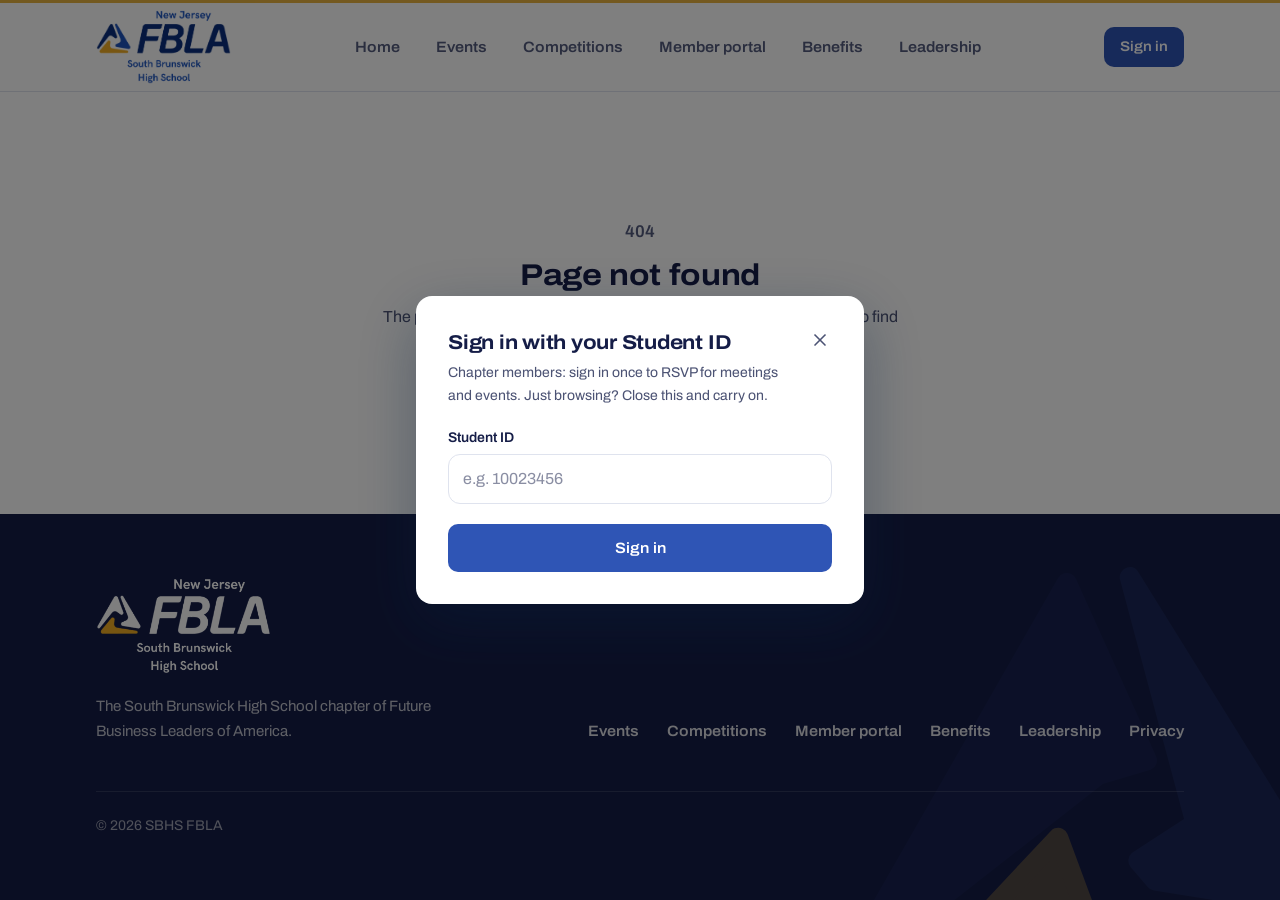
<file: index.html>
<!doctype html>
<html lang="en">
  <head>
    <meta charset="UTF-8" />
    <link rel="preload" href="/fonts/archivo-latin.woff2" as="font" type="font/woff2" crossorigin />
    <link rel="icon" type="image/x-icon" href="/favicon.ico" />
    <link rel="icon" type="image/png" sizes="32x32" href="/favicon-32.png" />
    <link rel="icon" type="image/png" sizes="16x16" href="/favicon-16.png" />
    <link rel="apple-touch-icon" sizes="180x180" href="/favicon-180.png" />
    <meta name="viewport" content="width=device-width, initial-scale=1.0" />
    <meta name="description" content="South Brunswick High School FBLA — Future Business Leaders of America. Meetings, schedule, attendance, and chapter benefits." />
    <meta name="theme-color" content="#0A2342" />
    <meta property="og:type" content="website" />
    <meta property="og:site_name" content="SBHS FBLA" />
    <meta property="og:title" content="SBHS FBLA — South Brunswick High School" />
    <meta property="og:description" content="Meetings, schedule, RSVPs, attendance, and chapter benefits for South Brunswick High School FBLA." />
    <meta name="twitter:card" content="summary" />
    <title>SBHS FBLA — South Brunswick High School</title>
    <script type="module" crossorigin src="/assets/index-B_Yedyr1.js"></script>
    <link rel="stylesheet" crossorigin href="/assets/index-CT4HGO13.css">
  </head>
  <body>
    <div id="root"></div>
  </body>
</html>
</file>
<file: assets/index-CT4HGO13.css>
/*! tailwindcss v4.3.3 | MIT License | https://tailwindcss.com */
@layer properties{@supports (((-webkit-hyphens:none)) and (not (margin-trim:inline))) or ((-moz-orient:inline) and (not (color:rgb(from red r g b)))){*,:before,:after,::backdrop{--tw-translate-x:0;--tw-translate-y:0;--tw-translate-z:0;--tw-rotate-x:initial;--tw-rotate-y:initial;--tw-rotate-z:initial;--tw-skew-x:initial;--tw-skew-y:initial;--tw-space-y-reverse:0;--tw-divide-y-reverse:0;--tw-border-style:solid;--tw-leading:initial;--tw-font-weight:initial;--tw-tracking:initial;--tw-ordinal:initial;--tw-slashed-zero:initial;--tw-numeric-figure:initial;--tw-numeric-spacing:initial;--tw-numeric-fraction:initial;--tw-shadow:0 0 #0000;--tw-shadow-color:initial;--tw-shadow-alpha:100%;--tw-inset-shadow:0 0 #0000;--tw-inset-shadow-color:initial;--tw-inset-shadow-alpha:100%;--tw-ring-color:initial;--tw-ring-shadow:0 0 #0000;--tw-inset-ring-color:initial;--tw-inset-ring-shadow:0 0 #0000;--tw-ring-inset:initial;--tw-ring-offset-width:0px;--tw-ring-offset-color:#fff;--tw-ring-offset-shadow:0 0 #0000;--tw-outline-style:solid;--tw-backdrop-blur:initial;--tw-backdrop-brightness:initial;--tw-backdrop-contrast:initial;--tw-backdrop-grayscale:initial;--tw-backdrop-hue-rotate:initial;--tw-backdrop-invert:initial;--tw-backdrop-opacity:initial;--tw-backdrop-saturate:initial;--tw-backdrop-sepia:initial;--tw-duration:initial;--tw-ease:initial;--tw-scale-x:1;--tw-scale-y:1;--tw-scale-z:1}}}@layer theme{:root,:host{--font-sans:-apple-system, BlinkMacSystemFont, "Segoe UI", Roboto, "Helvetica Neue", "Noto Sans", Arial, sans-serif, "Apple Color Emoji", "Segoe UI Emoji", "Segoe UI Symbol", "Noto Color Emoji";--font-mono:ui-monospace, SFMono-Regular, Menlo, Monaco, Consolas, "Liberation Mono", "Courier New", monospace;--color-blue-50:#f0f3fb;--color-blue-600:#2f55b5;--color-slate-50:#f6f7fb;--color-slate-100:#eef0f6;--color-slate-200:#dfe3ee;--color-slate-500:#5f6687;--color-slate-600:#4c5374;--color-black:#000;--color-white:#fff;--spacing:.25rem;--container-xs:20rem;--container-sm:24rem;--container-md:28rem;--container-lg:32rem;--container-xl:36rem;--container-2xl:42rem;--container-3xl:48rem;--container-6xl:72rem;--text-xs:.75rem;--text-xs--line-height:calc(1 / .75);--text-sm:.875rem;--text-sm--line-height:calc(1.25 / .875);--text-base:1rem;--text-base--line-height:calc(1.5 / 1);--text-lg:1.125rem;--text-lg--line-height:calc(1.75 / 1.125);--text-xl:1.25rem;--text-xl--line-height:calc(1.75 / 1.25);--text-2xl:1.5rem;--text-2xl--line-height:calc(2 / 1.5);--text-3xl:1.875rem;--text-3xl--line-height:calc(2.25 / 1.875);--font-weight-normal:400;--font-weight-medium:500;--font-weight-semibold:600;--font-weight-bold:700;--leading-tight:1.25;--leading-snug:1.375;--leading-relaxed:1.625;--radius-lg:.5rem;--radius-xl:.75rem;--radius-2xl:1rem;--radius-3xl:1.5rem;--ease-out:cubic-bezier(0, 0, .2, 1);--ease-in-out:cubic-bezier(.4, 0, .2, 1);--animate-spin:spin 1s linear infinite;--blur-md:12px;--default-transition-duration:.15s;--default-transition-timing-function:cubic-bezier(.4, 0, .2, 1);--default-font-family:var(--font-sans);--default-mono-font-family:var(--font-mono);--font-display:"Archivo", ui-sans-serif, system-ui, -apple-system, "Segoe UI", sans-serif;--font-body:"Archivo", ui-sans-serif, system-ui, -apple-system, "Segoe UI", sans-serif;--color-ink:#151d47;--color-brand:#283470;--color-action:#2f55b5;--color-gold:#e8b340;--color-mist:#f4f5fa;--color-line:#dfe3ee;--color-muted:#555c7e;--color-good:#17703d;--color-bad:#b42318;--color-navy-950:#0e1436;--color-navy-900:#151d47;--color-navy-800:#1e285c;--color-navy-700:#283470;--color-gold-600:#c7911f;--color-gold-700:#7f530a;--color-gold-500:#e8b340;--color-gold-300:#f2cf7e;--color-gold-100:#fbefd6;--shadow-card:0 1px 0 #151d470a, 0 10px 30px -18px #151d4747;--shadow-card-hover:0 1px 0 #151d470d, 0 18px 40px -20px #151d4761}}@layer base{*,:after,:before,::backdrop{box-sizing:border-box;border:0 solid;margin:0;padding:0}::file-selector-button{box-sizing:border-box;border:0 solid;margin:0;padding:0}html,:host{-webkit-text-size-adjust:100%;tab-size:4;line-height:1.5;font-family:var(--default-font-family,-apple-system, BlinkMacSystemFont, "Segoe UI", Roboto, "Helvetica Neue", "Noto Sans", Arial, sans-serif, "Apple Color Emoji", "Segoe UI Emoji", "Segoe UI Symbol", "Noto Color Emoji");font-feature-settings:var(--default-font-feature-settings,normal);font-variation-settings:var(--default-font-variation-settings,normal);-webkit-tap-highlight-color:transparent}hr{height:0;color:inherit;border-top-width:1px}abbr:where([title]){-webkit-text-decoration:underline dotted;text-decoration:underline dotted}h1,h2,h3,h4,h5,h6{font-size:inherit;font-weight:inherit}a{color:inherit;-webkit-text-decoration:inherit;-webkit-text-decoration:inherit;-webkit-text-decoration:inherit;-webkit-text-decoration:inherit;text-decoration:inherit}b,strong{font-weight:bolder}code,kbd,samp,pre{font-family:var(--default-mono-font-family,ui-monospace, SFMono-Regular, Menlo, Monaco, Consolas, "Liberation Mono", "Courier New", monospace);font-feature-settings:var(--default-mono-font-feature-settings,normal);font-variation-settings:var(--default-mono-font-variation-settings,normal);font-size:1em}small{font-size:80%}sub,sup{vertical-align:baseline;font-size:75%;line-height:0;position:relative}sub{bottom:-.25em}sup{top:-.5em}table{text-indent:0;border-color:inherit;border-collapse:collapse}:-moz-focusring:where(:not(iframe)){outline:auto}progress{vertical-align:baseline}summary{display:list-item}ol,ul,menu{list-style:none}img,svg,video,canvas,audio,iframe,embed,object{vertical-align:middle;display:block}img,video{max-width:100%;height:auto}button,input,select,optgroup,textarea{font:inherit;font-feature-settings:inherit;font-variation-settings:inherit;letter-spacing:inherit;color:inherit;opacity:1;background-color:#0000;border-radius:0}::file-selector-button{font:inherit;font-feature-settings:inherit;font-variation-settings:inherit;letter-spacing:inherit;color:inherit;opacity:1;background-color:#0000;border-radius:0}:where(select:is([multiple],[size])) optgroup{font-weight:bolder}:where(select:is([multiple],[size])) optgroup option{padding-inline-start:20px}::file-selector-button{margin-inline-end:4px}::placeholder{opacity:1}@supports (not ((-webkit-appearance:-apple-pay-button))) or (contain-intrinsic-size:1px){::placeholder{color:currentColor}@supports (color:color-mix(in lab, red, red)){::placeholder{color:color-mix(in oklab, currentcolor 50%, transparent)}}}textarea{resize:vertical}::-webkit-search-decoration{-webkit-appearance:none}::-webkit-date-and-time-value{min-height:1lh;text-align:inherit}::-webkit-datetime-edit{display:inline-flex}::-webkit-datetime-edit-fields-wrapper{padding:0}::-webkit-datetime-edit{padding-block:0}::-webkit-datetime-edit-year-field{padding-block:0}::-webkit-datetime-edit-month-field{padding-block:0}::-webkit-datetime-edit-day-field{padding-block:0}::-webkit-datetime-edit-hour-field{padding-block:0}::-webkit-datetime-edit-minute-field{padding-block:0}::-webkit-datetime-edit-second-field{padding-block:0}::-webkit-datetime-edit-millisecond-field{padding-block:0}::-webkit-datetime-edit-meridiem-field{padding-block:0}::-webkit-calendar-picker-indicator{line-height:1}:-moz-ui-invalid{box-shadow:none}button,input:where([type=button],[type=reset],[type=submit]){appearance:button}::file-selector-button{appearance:button}::-webkit-inner-spin-button{height:auto}::-webkit-outer-spin-button{height:auto}[hidden]:where(:not([hidden=until-found])){display:none!important}html{scroll-behavior:smooth;-webkit-text-size-adjust:100%}body{font-family:var(--font-body);color:var(--color-ink);text-rendering:optimizelegibility;-webkit-font-smoothing:antialiased;background-color:#fff;font-weight:420;font-stretch:100%}h1,h2,h3,h4,.font-display{font-family:var(--font-display);letter-spacing:-.012em;text-wrap:balance;font-stretch:112%}h1{font-weight:780}h2{font-weight:740}h3,h4{font-weight:660}p{text-wrap:pretty}::selection{background-color:var(--color-gold-300);color:var(--color-ink)}:focus-visible{outline:2px solid var(--color-action);outline-offset:3px;border-radius:6px}@media (prefers-reduced-motion:reduce){html{scroll-behavior:auto}*,:before,:after{transition-duration:.01ms!important;animation-duration:.01ms!important;animation-iteration-count:1!important}}}@layer components{.cut-corner{clip-path:polygon(0 0, calc(100% - var(--cut,28px)) 0, 100% var(--cut,28px), 100% 100%, 0 100%)}.cut-edge{clip-path:polygon(0 0, 100% 0, 100% calc(100% - var(--cut,64px)), 0 100%)}.display{letter-spacing:-.025em;font-weight:820;font-stretch:122%;line-height:.96}.tabular-nums{font-variant-numeric:tabular-nums}}@layer utilities{.pointer-events-none{pointer-events:none}.visible{visibility:visible}.sr-only{clip-path:inset(50%);white-space:nowrap;border-width:0;width:1px;height:1px;margin:-1px;padding:0;position:absolute;overflow:hidden}.absolute{position:absolute}.fixed{position:fixed}.relative{position:relative}.static{position:static}.sticky{position:sticky}.inset-0{inset:0}.inset-x-3{inset-inline:calc(var(--spacing) * 3)}.-top-12{top:calc(var(--spacing) * -12)}.top-0{top:0}.top-1{top:var(--spacing)}.top-1\/2{top:50%}.top-2{top:calc(var(--spacing) * 2)}.-right-16{right:calc(var(--spacing) * -16)}.-right-24{right:calc(var(--spacing) * -24)}.-right-28{right:calc(var(--spacing) * -28)}.right-0{right:0}.right-\[28\%\]{right:28%}.-bottom-20{bottom:calc(var(--spacing) * -20)}.-bottom-24{bottom:calc(var(--spacing) * -24)}.-bottom-28{bottom:calc(var(--spacing) * -28)}.bottom-0{bottom:0}.bottom-2{bottom:calc(var(--spacing) * 2)}.left-0{left:0}.left-1\/2{left:50%}.left-3{left:calc(var(--spacing) * 3)}.left-3\.5{left:calc(var(--spacing) * 3.5)}.left-\[7px\]{left:7px}.z-50{z-index:50}.z-\[60\]{z-index:60}.order-3{order:3}.-mx-5{margin-inline:calc(var(--spacing) * -5)}.mx-\[0\.35em\]{margin-inline:.35em}.mx-auto{margin-inline:auto}.-mt-2{margin-top:calc(var(--spacing) * -2)}.-mt-10{margin-top:calc(var(--spacing) * -10)}.mt-0\.5{margin-top:calc(var(--spacing) * .5)}.mt-1{margin-top:var(--spacing)}.mt-1\.5{margin-top:calc(var(--spacing) * 1.5)}.mt-2{margin-top:calc(var(--spacing) * 2)}.mt-3{margin-top:calc(var(--spacing) * 3)}.mt-4{margin-top:calc(var(--spacing) * 4)}.mt-5{margin-top:calc(var(--spacing) * 5)}.mt-6{margin-top:calc(var(--spacing) * 6)}.mt-7{margin-top:calc(var(--spacing) * 7)}.mt-8{margin-top:calc(var(--spacing) * 8)}.mt-9{margin-top:calc(var(--spacing) * 9)}.mt-10{margin-top:calc(var(--spacing) * 10)}.mt-12{margin-top:calc(var(--spacing) * 12)}.mt-16{margin-top:calc(var(--spacing) * 16)}.mt-auto{margin-top:auto}.-mr-2{margin-right:calc(var(--spacing) * -2)}.-mb-px{margin-bottom:-1px}.mb-3{margin-bottom:calc(var(--spacing) * 3)}.mb-4{margin-bottom:calc(var(--spacing) * 4)}.mb-6{margin-bottom:calc(var(--spacing) * 6)}.mb-8{margin-bottom:calc(var(--spacing) * 8)}.mb-10{margin-bottom:calc(var(--spacing) * 10)}.mb-12{margin-bottom:calc(var(--spacing) * 12)}.ml-auto{margin-left:auto}.\!hidden{display:none!important}.block{display:block}.flex{display:flex}.grid{display:grid}.hidden{display:none}.inline-block{display:inline-block}.inline-flex{display:inline-flex}.h-1\.5{height:calc(var(--spacing) * 1.5)}.h-2{height:calc(var(--spacing) * 2)}.h-2\.5{height:calc(var(--spacing) * 2.5)}.h-3{height:calc(var(--spacing) * 3)}.h-3\.5{height:calc(var(--spacing) * 3.5)}.h-4{height:calc(var(--spacing) * 4)}.h-5{height:calc(var(--spacing) * 5)}.h-6{height:calc(var(--spacing) * 6)}.h-7{height:calc(var(--spacing) * 7)}.h-8{height:calc(var(--spacing) * 8)}.h-9{height:calc(var(--spacing) * 9)}.h-10{height:calc(var(--spacing) * 10)}.h-11{height:calc(var(--spacing) * 11)}.h-12{height:calc(var(--spacing) * 12)}.h-24{height:calc(var(--spacing) * 24)}.h-36{height:calc(var(--spacing) * 36)}.h-40{height:calc(var(--spacing) * 40)}.h-48{height:calc(var(--spacing) * 48)}.h-\[0\.32em\]{height:.32em}.h-\[3px\]{height:3px}.h-\[15px\]{height:15px}.h-\[58px\]{height:58px}.h-\[72px\]{height:72px}.h-auto{height:auto}.h-full{height:100%}.h-px{height:1px}.max-h-0{max-height:0}.max-h-\[30rem\]{max-height:30rem}.min-h-\[3\.5rem\]{min-height:3.5rem}.min-h-\[36px\]{min-height:36px}.min-h-\[40px\]{min-height:40px}.min-h-\[44px\]{min-height:44px}.min-h-\[56px\]{min-height:56px}.min-h-screen{min-height:100vh}.w-1\.5{width:calc(var(--spacing) * 1.5)}.w-2{width:calc(var(--spacing) * 2)}.w-2\.5{width:calc(var(--spacing) * 2.5)}.w-3{width:calc(var(--spacing) * 3)}.w-3\.5{width:calc(var(--spacing) * 3.5)}.w-4{width:calc(var(--spacing) * 4)}.w-5{width:calc(var(--spacing) * 5)}.w-6{width:calc(var(--spacing) * 6)}.w-9{width:calc(var(--spacing) * 9)}.w-10{width:calc(var(--spacing) * 10)}.w-11{width:calc(var(--spacing) * 11)}.w-12{width:calc(var(--spacing) * 12)}.w-14{width:calc(var(--spacing) * 14)}.w-40{width:calc(var(--spacing) * 40)}.w-48{width:calc(var(--spacing) * 48)}.w-\[0\.32em\]{width:.32em}.w-\[8\.5rem\]{width:8.5rem}.w-\[15px\]{width:15px}.w-\[20rem\]{width:20rem}.w-\[22rem\]{width:22rem}.w-\[26rem\]{width:26rem}.w-\[30rem\]{width:30rem}.w-auto{width:auto}.w-full{width:100%}.w-px{width:1px}.max-w-2xl{max-width:var(--container-2xl)}.max-w-3xl{max-width:var(--container-3xl)}.max-w-6xl{max-width:var(--container-6xl)}.max-w-\[46ch\]{max-width:46ch}.max-w-\[62ch\]{max-width:62ch}.max-w-\[68ch\]{max-width:68ch}.max-w-\[320px\]{max-width:320px}.max-w-full{max-width:100%}.max-w-lg{max-width:var(--container-lg)}.max-w-md{max-width:var(--container-md)}.max-w-sm{max-width:var(--container-sm)}.max-w-xl{max-width:var(--container-xl)}.max-w-xs{max-width:var(--container-xs)}.min-w-0{min-width:0}.min-w-7{min-width:calc(var(--spacing) * 7)}.min-w-\[320px\]{min-width:320px}.flex-1{flex:1}.shrink-0{flex-shrink:0}.-translate-x-1\/2{--tw-translate-x:calc(calc(1 / 2 * 100%) * -1);translate:var(--tw-translate-x) var(--tw-translate-y)}.-translate-y-1\/2{--tw-translate-y:calc(calc(1 / 2 * 100%) * -1);translate:var(--tw-translate-x) var(--tw-translate-y)}.-translate-y-4{--tw-translate-y:calc(var(--spacing) * -4);translate:var(--tw-translate-x) var(--tw-translate-y)}.-translate-y-\[0\.12em\]{--tw-translate-y:calc(.12em * -1);translate:var(--tw-translate-x) var(--tw-translate-y)}.translate-y-\[-0\.35em\]{--tw-translate-y:-.35em;translate:var(--tw-translate-x) var(--tw-translate-y)}.-rotate-90{rotate:-90deg}.rotate-45{rotate:45deg}.transform{transform:var(--tw-rotate-x,) var(--tw-rotate-y,) var(--tw-rotate-z,) var(--tw-skew-x,) var(--tw-skew-y,)}.animate-spin{animation:var(--animate-spin)}.cursor-pointer{cursor:pointer}.resize{resize:both}.scroll-mt-28{scroll-margin-top:calc(var(--spacing) * 28)}.list-disc{list-style-type:disc}.grid-cols-2{grid-template-columns:repeat(2,minmax(0,1fr))}.grid-cols-3{grid-template-columns:repeat(3,minmax(0,1fr))}.grid-cols-7{grid-template-columns:repeat(7,minmax(0,1fr))}.grid-cols-\[2\.5rem_1fr\]{grid-template-columns:2.5rem 1fr}.grid-cols-\[2\.75rem_1fr\]{grid-template-columns:2.75rem 1fr}.grid-cols-\[3\.25rem_1fr\]{grid-template-columns:3.25rem 1fr}.grid-cols-\[4\.25rem_1fr\]{grid-template-columns:4.25rem 1fr}.grid-cols-\[5\.5rem_1fr_auto\]{grid-template-columns:5.5rem 1fr auto}.flex-col{flex-direction:column}.flex-wrap{flex-wrap:wrap}.items-baseline{align-items:baseline}.items-center{align-items:center}.items-end{align-items:flex-end}.items-start{align-items:flex-start}.items-stretch{align-items:stretch}.justify-between{justify-content:space-between}.justify-center{justify-content:center}.justify-end{justify-content:flex-end}.gap-0{gap:0}.gap-0\.5{gap:calc(var(--spacing) * .5)}.gap-1{gap:var(--spacing)}.gap-1\.5{gap:calc(var(--spacing) * 1.5)}.gap-2{gap:calc(var(--spacing) * 2)}.gap-2\.5{gap:calc(var(--spacing) * 2.5)}.gap-3{gap:calc(var(--spacing) * 3)}.gap-4{gap:calc(var(--spacing) * 4)}.gap-5{gap:calc(var(--spacing) * 5)}.gap-6{gap:calc(var(--spacing) * 6)}.gap-8{gap:calc(var(--spacing) * 8)}.gap-10{gap:calc(var(--spacing) * 10)}.gap-12{gap:calc(var(--spacing) * 12)}.gap-16{gap:calc(var(--spacing) * 16)}.gap-px{gap:1px}:where(.space-y-2>:not(:last-child)){--tw-space-y-reverse:0;margin-block-start:calc(calc(var(--spacing) * 2) * var(--tw-space-y-reverse));margin-block-end:calc(calc(var(--spacing) * 2) * calc(1 - var(--tw-space-y-reverse)))}:where(.space-y-3>:not(:last-child)){--tw-space-y-reverse:0;margin-block-start:calc(calc(var(--spacing) * 3) * var(--tw-space-y-reverse));margin-block-end:calc(calc(var(--spacing) * 3) * calc(1 - var(--tw-space-y-reverse)))}:where(.space-y-5>:not(:last-child)){--tw-space-y-reverse:0;margin-block-start:calc(calc(var(--spacing) * 5) * var(--tw-space-y-reverse));margin-block-end:calc(calc(var(--spacing) * 5) * calc(1 - var(--tw-space-y-reverse)))}.gap-x-3{column-gap:calc(var(--spacing) * 3)}.gap-x-4{column-gap:calc(var(--spacing) * 4)}.gap-x-5{column-gap:calc(var(--spacing) * 5)}.gap-x-6{column-gap:calc(var(--spacing) * 6)}.gap-x-7{column-gap:calc(var(--spacing) * 7)}.gap-x-8{column-gap:calc(var(--spacing) * 8)}.gap-x-10{column-gap:calc(var(--spacing) * 10)}.gap-x-14{column-gap:calc(var(--spacing) * 14)}.gap-y-1{row-gap:var(--spacing)}.gap-y-1\.5{row-gap:calc(var(--spacing) * 1.5)}.gap-y-2{row-gap:calc(var(--spacing) * 2)}.gap-y-3{row-gap:calc(var(--spacing) * 3)}.gap-y-4{row-gap:calc(var(--spacing) * 4)}.gap-y-5{row-gap:calc(var(--spacing) * 5)}.gap-y-6{row-gap:calc(var(--spacing) * 6)}.gap-y-7{row-gap:calc(var(--spacing) * 7)}:where(.divide-y>:not(:last-child)){--tw-divide-y-reverse:0;border-bottom-style:var(--tw-border-style);border-top-style:var(--tw-border-style);border-top-width:calc(1px * var(--tw-divide-y-reverse));border-bottom-width:calc(1px * calc(1 - var(--tw-divide-y-reverse)))}.self-center{align-self:center}.self-stretch{align-self:stretch}.justify-self-start{justify-self:flex-start}.truncate{text-overflow:ellipsis;white-space:nowrap;overflow:hidden}.overflow-hidden{overflow:hidden}.overflow-x-auto{overflow-x:auto}.rounded{border-radius:.25rem}.rounded-2xl{border-radius:var(--radius-2xl)}.rounded-3xl{border-radius:var(--radius-3xl)}.rounded-\[2px\]{border-radius:2px}.rounded-\[3px\]{border-radius:3px}.rounded-\[4px\]{border-radius:4px}.rounded-\[6px\]{border-radius:6px}.rounded-\[8px\]{border-radius:8px}.rounded-\[9px\]{border-radius:9px}.rounded-\[10px\]{border-radius:10px}.rounded-\[12px\]{border-radius:12px}.rounded-\[14px\]{border-radius:14px}.rounded-\[16px\]{border-radius:16px}.rounded-\[18px\]{border-radius:18px}.rounded-\[20px\]{border-radius:20px}.rounded-\[24px\]{border-radius:24px}.rounded-full{border-radius:2147483647px}.rounded-lg{border-radius:var(--radius-lg)}.rounded-xl{border-radius:var(--radius-xl)}.rounded-t-3xl{border-top-left-radius:var(--radius-3xl);border-top-right-radius:var(--radius-3xl)}.rounded-t-xl{border-top-left-radius:var(--radius-xl);border-top-right-radius:var(--radius-xl)}.border{border-style:var(--tw-border-style);border-width:1px}.border-x{border-inline-style:var(--tw-border-style);border-inline-width:1px}.border-t{border-top-style:var(--tw-border-style);border-top-width:1px}.border-t-2{border-top-style:var(--tw-border-style);border-top-width:2px}.border-t-\[3px\]{border-top-style:var(--tw-border-style);border-top-width:3px}.border-t-\[4px\]{border-top-style:var(--tw-border-style);border-top-width:4px}.border-b{border-bottom-style:var(--tw-border-style);border-bottom-width:1px}.border-l-\[3px\]{border-left-style:var(--tw-border-style);border-left-width:3px}.border-dashed{--tw-border-style:dashed;border-style:dashed}.border-\[var\(--color-line\)\]{border-color:var(--color-line)}.border-white\/35{border-color:#ffffff59}@supports (color:color-mix(in lab, red, red)){.border-white\/35{border-color:color-mix(in oklab, var(--color-white) 35%, transparent)}}.\!bg-\[\#C4342A\]{background-color:#c4342a!important}.bg-\[var\(--color-action\)\]{background-color:var(--color-action)}.bg-\[var\(--color-gold\)\]{background-color:var(--color-gold)}.bg-black\/50{background-color:#00000080}@supports (color:color-mix(in lab, red, red)){.bg-black\/50{background-color:color-mix(in oklab, var(--color-black) 50%, transparent)}}.bg-transparent{background-color:#0000}.bg-white{background-color:var(--color-white)}.bg-white\/90{background-color:#ffffffe6}@supports (color:color-mix(in lab, red, red)){.bg-white\/90{background-color:color-mix(in oklab, var(--color-white) 90%, transparent)}}.object-contain{object-fit:contain}.p-1{padding:var(--spacing)}.p-3{padding:calc(var(--spacing) * 3)}.p-4{padding:calc(var(--spacing) * 4)}.p-5{padding:calc(var(--spacing) * 5)}.p-6{padding:calc(var(--spacing) * 6)}.p-7{padding:calc(var(--spacing) * 7)}.p-8{padding:calc(var(--spacing) * 8)}.px-1{padding-inline:var(--spacing)}.px-1\.5{padding-inline:calc(var(--spacing) * 1.5)}.px-2{padding-inline:calc(var(--spacing) * 2)}.px-2\.5{padding-inline:calc(var(--spacing) * 2.5)}.px-3{padding-inline:calc(var(--spacing) * 3)}.px-3\.5{padding-inline:calc(var(--spacing) * 3.5)}.px-4{padding-inline:calc(var(--spacing) * 4)}.px-5{padding-inline:calc(var(--spacing) * 5)}.px-6{padding-inline:calc(var(--spacing) * 6)}.px-7{padding-inline:calc(var(--spacing) * 7)}.py-0\.5{padding-block:calc(var(--spacing) * .5)}.py-1{padding-block:var(--spacing)}.py-1\.5{padding-block:calc(var(--spacing) * 1.5)}.py-2\.5{padding-block:calc(var(--spacing) * 2.5)}.py-3{padding-block:calc(var(--spacing) * 3)}.py-3\.5{padding-block:calc(var(--spacing) * 3.5)}.py-4{padding-block:calc(var(--spacing) * 4)}.py-6{padding-block:calc(var(--spacing) * 6)}.py-7{padding-block:calc(var(--spacing) * 7)}.py-10{padding-block:calc(var(--spacing) * 10)}.py-12{padding-block:calc(var(--spacing) * 12)}.py-14{padding-block:calc(var(--spacing) * 14)}.py-16{padding-block:calc(var(--spacing) * 16)}.py-20{padding-block:calc(var(--spacing) * 20)}.py-28{padding-block:calc(var(--spacing) * 28)}.py-32{padding-block:calc(var(--spacing) * 32)}.pt-0\.5{padding-top:calc(var(--spacing) * .5)}.pt-2{padding-top:calc(var(--spacing) * 2)}.pt-3{padding-top:calc(var(--spacing) * 3)}.pt-4{padding-top:calc(var(--spacing) * 4)}.pt-5{padding-top:calc(var(--spacing) * 5)}.pt-9{padding-top:calc(var(--spacing) * 9)}.pt-10{padding-top:calc(var(--spacing) * 10)}.pt-12{padding-top:calc(var(--spacing) * 12)}.pt-14{padding-top:calc(var(--spacing) * 14)}.pr-2{padding-right:calc(var(--spacing) * 2)}.pr-3{padding-right:calc(var(--spacing) * 3)}.pb-6{padding-bottom:calc(var(--spacing) * 6)}.pb-7{padding-bottom:calc(var(--spacing) * 7)}.pb-12{padding-bottom:calc(var(--spacing) * 12)}.pb-16{padding-bottom:calc(var(--spacing) * 16)}.pb-20{padding-bottom:calc(var(--spacing) * 20)}.pb-28{padding-bottom:calc(var(--spacing) * 28)}.pl-4{padding-left:calc(var(--spacing) * 4)}.pl-5{padding-left:calc(var(--spacing) * 5)}.pl-9{padding-left:calc(var(--spacing) * 9)}.pl-10{padding-left:calc(var(--spacing) * 10)}.text-center{text-align:center}.text-left{text-align:left}.font-display{font-family:var(--font-display)}.text-2xl{font-size:var(--text-2xl);line-height:var(--tw-leading,var(--text-2xl--line-height))}.text-3xl{font-size:var(--text-3xl);line-height:var(--tw-leading,var(--text-3xl--line-height))}.text-base{font-size:var(--text-base);line-height:var(--tw-leading,var(--text-base--line-height))}.text-lg{font-size:var(--text-lg);line-height:var(--tw-leading,var(--text-lg--line-height))}.text-sm{font-size:var(--text-sm);line-height:var(--tw-leading,var(--text-sm--line-height))}.text-xl{font-size:var(--text-xl);line-height:var(--tw-leading,var(--text-xl--line-height))}.text-xs{font-size:var(--text-xs);line-height:var(--tw-leading,var(--text-xs--line-height))}.text-\[1\.6rem\]{font-size:1.6rem}.text-\[2\.4rem\]{font-size:2.4rem}.text-\[2\.6rem\]{font-size:2.6rem}.text-\[2rem\]{font-size:2rem}.text-\[4\.5rem\]{font-size:4.5rem}.text-\[10px\]{font-size:10px}.text-\[11px\]{font-size:11px}.text-\[13px\]{font-size:13px}.text-\[15px\]{font-size:15px}.text-\[16px\]{font-size:16px}.text-\[17px\]{font-size:17px}.text-\[19px\]{font-size:19px}.text-\[clamp\(1\.4rem\,3vw\,1\.85rem\)\]{font-size:clamp(1.4rem,3vw,1.85rem)}.text-\[clamp\(1\.6rem\,2\.8vw\,2\.1rem\)\]{font-size:clamp(1.6rem,2.8vw,2.1rem)}.text-\[clamp\(1\.6rem\,3\.2vw\,2\.1rem\)\]{font-size:clamp(1.6rem,3.2vw,2.1rem)}.text-\[clamp\(1\.9rem\,3\.4vw\,2\.75rem\)\]{font-size:clamp(1.9rem,3.4vw,2.75rem)}.text-\[clamp\(1\.9rem\,3\.6vw\,2\.6rem\)\]{font-size:clamp(1.9rem,3.6vw,2.6rem)}.text-\[clamp\(1\.9rem\,3\.6vw\,2\.75rem\)\]{font-size:clamp(1.9rem,3.6vw,2.75rem)}.text-\[clamp\(1\.35rem\,2\.6vw\,2\.15rem\)\]{font-size:clamp(1.35rem,2.6vw,2.15rem)}.text-\[clamp\(1\.75rem\,3\.2vw\,2\.4rem\)\]{font-size:clamp(1.75rem,3.2vw,2.4rem)}.text-\[clamp\(1\.75rem\,3\.2vw\,2\.5rem\)\]{font-size:clamp(1.75rem,3.2vw,2.5rem)}.text-\[clamp\(1\.75rem\,3vw\,2\.4rem\)\]{font-size:clamp(1.75rem,3vw,2.4rem)}.text-\[clamp\(2\.2rem\,4\.5vw\,3\.25rem\)\]{font-size:clamp(2.2rem,4.5vw,3.25rem)}.text-\[clamp\(2\.2rem\,min\(5vw\,8vh\)\,3\.5rem\)\]{font-size:clamp(2.2rem,min(5vw,8vh),3.5rem)}.text-\[clamp\(2\.75rem\,min\(8\.5vw\,13vh\)\,6\.25rem\)\]{font-size:clamp(2.75rem,min(8.5vw,13vh),6.25rem)}.text-\[clamp\(2rem\,4vw\,3rem\)\]{font-size:clamp(2rem,4vw,3rem)}.leading-\[1\.02\]{--tw-leading:1.02;line-height:1.02}.leading-\[1\.05\]{--tw-leading:1.05;line-height:1.05}.leading-\[1\.32\]{--tw-leading:1.32;line-height:1.32}.leading-\[1\],.leading-none{--tw-leading:1;line-height:1}.leading-relaxed{--tw-leading:var(--leading-relaxed);line-height:var(--leading-relaxed)}.leading-snug{--tw-leading:var(--leading-snug);line-height:var(--leading-snug)}.leading-tight{--tw-leading:var(--leading-tight);line-height:var(--leading-tight)}.font-bold{--tw-font-weight:var(--font-weight-bold);font-weight:var(--font-weight-bold)}.font-medium{--tw-font-weight:var(--font-weight-medium);font-weight:var(--font-weight-medium)}.font-normal{--tw-font-weight:var(--font-weight-normal);font-weight:var(--font-weight-normal)}.font-semibold{--tw-font-weight:var(--font-weight-semibold);font-weight:var(--font-weight-semibold)}.tracking-\[0\.2em\]{--tw-tracking:.2em;letter-spacing:.2em}.whitespace-nowrap{white-space:nowrap}.text-\[var\(--color-ink\)\]{color:var(--color-ink)}.text-navy-900{color:var(--color-navy-900)}.text-white{color:var(--color-white)}.text-white\/85{color:#ffffffd9}@supports (color:color-mix(in lab, red, red)){.text-white\/85{color:color-mix(in oklab, var(--color-white) 85%, transparent)}}.uppercase{text-transform:uppercase}.\[font-stretch\:100\%\]{font-stretch:100%}.\[font-stretch\:104\%\]{font-stretch:104%}.\[font-stretch\:106\%\]{font-stretch:106%}.\[font-stretch\:108\%\]{font-stretch:108%}.\[font-stretch\:110\%\]{font-stretch:110%}.\[font-stretch\:115\%\]{font-stretch:115%}.\[font-stretch\:118\%\]{font-stretch:118%}.tabular-nums{--tw-numeric-spacing:tabular-nums;font-variant-numeric:var(--tw-ordinal,) var(--tw-slashed-zero,) var(--tw-numeric-figure,) var(--tw-numeric-spacing,) var(--tw-numeric-fraction,)}.line-through{text-decoration-line:line-through}.underline{text-decoration-line:underline}.underline-offset-2{text-underline-offset:2px}.underline-offset-4{text-underline-offset:4px}.underline-offset-\[0\.18em\]{text-underline-offset:.18em}.opacity-0{opacity:0}.opacity-30{opacity:.3}.opacity-50{opacity:.5}.opacity-100{opacity:1}.shadow-\[0_20px_50px_rgba\(10\,35\,66\,0\.16\)\]{--tw-shadow:0 20px 50px var(--tw-shadow-color,#0a234229);box-shadow:var(--tw-inset-shadow), var(--tw-inset-ring-shadow), var(--tw-ring-offset-shadow), var(--tw-ring-shadow), var(--tw-shadow)}.shadow-\[0_30px_60px_-30px_rgba\(0\,0\,0\,0\.6\)\]{--tw-shadow:0 30px 60px -30px var(--tw-shadow-color,#0009);box-shadow:var(--tw-inset-shadow), var(--tw-inset-ring-shadow), var(--tw-ring-offset-shadow), var(--tw-ring-shadow), var(--tw-shadow)}.outline{outline-style:var(--tw-outline-style);outline-width:1px}.backdrop-blur-md{--tw-backdrop-blur:blur(var(--blur-md));-webkit-backdrop-filter:var(--tw-backdrop-blur,) var(--tw-backdrop-brightness,) var(--tw-backdrop-contrast,) var(--tw-backdrop-grayscale,) var(--tw-backdrop-hue-rotate,) var(--tw-backdrop-invert,) var(--tw-backdrop-opacity,) var(--tw-backdrop-saturate,) var(--tw-backdrop-sepia,);backdrop-filter:var(--tw-backdrop-blur,) var(--tw-backdrop-brightness,) var(--tw-backdrop-contrast,) var(--tw-backdrop-grayscale,) var(--tw-backdrop-hue-rotate,) var(--tw-backdrop-invert,) var(--tw-backdrop-opacity,) var(--tw-backdrop-saturate,) var(--tw-backdrop-sepia,)}.transition{transition-property:color,background-color,border-color,outline-color,text-decoration-color,fill,stroke,--tw-gradient-from,--tw-gradient-via,--tw-gradient-to,opacity,box-shadow,transform,translate,scale,rotate,filter,-webkit-backdrop-filter,backdrop-filter,display,content-visibility,overlay,pointer-events;transition-timing-function:var(--tw-ease,var(--default-transition-timing-function));transition-duration:var(--tw-duration,var(--default-transition-duration))}.transition-\[background-color\,color\,border-color\,transform\,box-shadow\]{transition-property:background-color,color,border-color,transform,box-shadow;transition-timing-function:var(--tw-ease,var(--default-transition-timing-function));transition-duration:var(--tw-duration,var(--default-transition-duration))}.transition-\[border-color\,box-shadow\]{transition-property:border-color,box-shadow;transition-timing-function:var(--tw-ease,var(--default-transition-timing-function));transition-duration:var(--tw-duration,var(--default-transition-duration))}.transition-\[max-height\,opacity\]{transition-property:max-height,opacity;transition-timing-function:var(--tw-ease,var(--default-transition-timing-function));transition-duration:var(--tw-duration,var(--default-transition-duration))}.transition-\[transform\,box-shadow\]{transition-property:transform,box-shadow;transition-timing-function:var(--tw-ease,var(--default-transition-timing-function));transition-duration:var(--tw-duration,var(--default-transition-duration))}.transition-all{transition-property:all;transition-timing-function:var(--tw-ease,var(--default-transition-timing-function));transition-duration:var(--tw-duration,var(--default-transition-duration))}.transition-colors{transition-property:color,background-color,border-color,outline-color,text-decoration-color,fill,stroke,--tw-gradient-from,--tw-gradient-via,--tw-gradient-to;transition-timing-function:var(--tw-ease,var(--default-transition-timing-function));transition-duration:var(--tw-duration,var(--default-transition-duration))}.transition-transform{transition-property:transform,translate,scale,rotate;transition-timing-function:var(--tw-ease,var(--default-transition-timing-function));transition-duration:var(--tw-duration,var(--default-transition-duration))}.duration-150{--tw-duration:.15s;transition-duration:.15s}.duration-200{--tw-duration:.2s;transition-duration:.2s}.duration-300{--tw-duration:.3s;transition-duration:.3s}.ease-in-out{--tw-ease:var(--ease-in-out);transition-timing-function:var(--ease-in-out)}.ease-out{--tw-ease:var(--ease-out);transition-timing-function:var(--ease-out)}.outline-none{--tw-outline-style:none;outline-style:none}.select-none{-webkit-user-select:none;user-select:none}.\[--cut\:18px\]{--cut:18px}.\[--cut\:28px\]{--cut:28px}.\[--cut\:32px\]{--cut:32px}.\[--cut\:34px\]{--cut:34px}.\[--cut\:36px\]{--cut:36px}.\[--cut\:40px\]{--cut:40px}.\[--cut\:48px\]{--cut:48px}.\[animation-delay\:120ms\]{animation-delay:.12s}@media (hover:hover){.group-hover\:scale-105:is(:where(.group):hover *){--tw-scale-x:105%;--tw-scale-y:105%;--tw-scale-z:105%;scale:var(--tw-scale-x) var(--tw-scale-y)}.group-hover\:scale-110:is(:where(.group):hover *){--tw-scale-x:110%;--tw-scale-y:110%;--tw-scale-z:110%;scale:var(--tw-scale-x) var(--tw-scale-y)}.group-hover\:text-\[var\(--color-ink\)\]:is(:where(.group):hover *){color:var(--color-ink)}}.first\:mt-0:first-child{margin-top:0}.first\:border-t-0:first-child{border-top-style:var(--tw-border-style);border-top-width:0}.first\:pt-0:first-child{padding-top:0}.first\:pt-1:first-child{padding-top:var(--spacing)}.last\:pb-0:last-child{padding-bottom:0}@media (hover:hover){.hover\:-translate-y-0\.5:hover{--tw-translate-y:calc(var(--spacing) * -.5);translate:var(--tw-translate-x) var(--tw-translate-y)}.hover\:-translate-y-1:hover{--tw-translate-y:calc(var(--spacing) * -1);translate:var(--tw-translate-x) var(--tw-translate-y)}.hover\:-translate-y-px:hover{--tw-translate-y:-1px;translate:var(--tw-translate-x) var(--tw-translate-y)}.hover\:border-\[\#C7CEE0\]:hover{border-color:#c7cee0}.hover\:border-\[var\(--color-ink\)\]:hover{border-color:var(--color-ink)}.hover\:border-white:hover{border-color:var(--color-white)}.hover\:bg-\[\#F2C45E\]:hover{background-color:#f2c45e}.hover\:bg-\[var\(--color-blue-50\)\]:hover{background-color:var(--color-blue-50)}.hover\:bg-\[var\(--color-brand\)\]:hover{background-color:var(--color-brand)}.hover\:bg-\[var\(--color-mist\)\]:hover{background-color:var(--color-mist)}.hover\:bg-slate-100:hover{background-color:var(--color-slate-100)}.hover\:bg-white\/5:hover{background-color:#ffffff0d}@supports (color:color-mix(in lab, red, red)){.hover\:bg-white\/5:hover{background-color:color-mix(in oklab, var(--color-white) 5%, transparent)}}.hover\:text-\[var\(--color-action\)\]:hover{color:var(--color-action)}.hover\:text-white:hover{color:var(--color-white)}.hover\:underline:hover{text-decoration-line:underline}.hover\:shadow-\[0_12px_24px_-16px_rgba\(21\,29\,71\,0\.7\)\]:hover{--tw-shadow:0 12px 24px -16px var(--tw-shadow-color,#151d47b3);box-shadow:var(--tw-inset-shadow), var(--tw-inset-ring-shadow), var(--tw-ring-offset-shadow), var(--tw-ring-shadow), var(--tw-shadow)}}.focus\:not-sr-only:focus{clip-path:none;white-space:normal;width:auto;height:auto;margin:0;padding:0;position:static;overflow:visible}.focus\:fixed:focus{position:fixed}.focus\:top-4:focus{top:calc(var(--spacing) * 4)}.focus\:left-4:focus{left:calc(var(--spacing) * 4)}.focus\:z-\[100\]:focus{z-index:100}.focus\:rounded-lg:focus{border-radius:var(--radius-lg)}.focus\:bg-white:focus{background-color:var(--color-white)}.focus\:px-4:focus{padding-inline:calc(var(--spacing) * 4)}.focus\:py-2:focus{padding-block:calc(var(--spacing) * 2)}.focus\:text-sm:focus{font-size:var(--text-sm);line-height:var(--tw-leading,var(--text-sm--line-height))}.focus\:font-semibold:focus{--tw-font-weight:var(--font-weight-semibold);font-weight:var(--font-weight-semibold)}.focus\:shadow-lg:focus{--tw-shadow:0 10px 15px -3px var(--tw-shadow-color,#0000001a), 0 4px 6px -4px var(--tw-shadow-color,#0000001a);box-shadow:var(--tw-inset-shadow), var(--tw-inset-ring-shadow), var(--tw-ring-offset-shadow), var(--tw-ring-shadow), var(--tw-shadow)}.focus-visible\:outline-2:focus-visible{outline-style:var(--tw-outline-style);outline-width:2px}.focus-visible\:outline-offset-2:focus-visible{outline-offset:2px}.active\:translate-y-px:active{--tw-translate-y:1px;translate:var(--tw-translate-x) var(--tw-translate-y)}.disabled\:pointer-events-none:disabled{pointer-events:none}.disabled\:invisible:disabled{visibility:hidden}.disabled\:opacity-40:disabled{opacity:.4}.disabled\:opacity-50:disabled{opacity:.5}@media (hover:hover){.disabled\:hover\:bg-transparent:disabled:hover{background-color:#0000}}@media (prefers-reduced-motion:reduce){.motion-reduce\:transition-none{transition-property:none}}@media (width>=40rem){.sm\:order-none{order:0}.sm\:col-span-2{grid-column:span 2/span 2}.sm\:col-span-4{grid-column:span 4/span 4}.sm\:-mt-12{margin-top:calc(var(--spacing) * -12)}.sm\:contents{display:contents}.sm\:flex{display:flex}.sm\:hidden{display:none}.sm\:inline{display:inline}.sm\:h-14{height:calc(var(--spacing) * 14)}.sm\:h-28{height:calc(var(--spacing) * 28)}.sm\:h-44{height:calc(var(--spacing) * 44)}.sm\:h-60{height:calc(var(--spacing) * 60)}.sm\:min-h-\[7\.5rem\]{min-height:7.5rem}.sm\:w-\[34rem\]{width:34rem}.sm\:w-\[40rem\]{width:40rem}.sm\:w-auto{width:auto}.sm\:min-w-\[10rem\]{min-width:10rem}.sm\:flex-1{flex:1}.sm\:basis-full{flex-basis:100%}.sm\:grid-cols-2{grid-template-columns:repeat(2,minmax(0,1fr))}.sm\:grid-cols-3{grid-template-columns:repeat(3,minmax(0,1fr))}.sm\:grid-cols-4{grid-template-columns:repeat(4,minmax(0,1fr))}.sm\:grid-cols-6{grid-template-columns:repeat(6,minmax(0,1fr))}.sm\:grid-cols-\[1fr_12rem_7rem\]{grid-template-columns:1fr 12rem 7rem}.sm\:grid-cols-\[1fr_14rem\]{grid-template-columns:1fr 14rem}.sm\:grid-cols-\[3\.5rem_1fr\]{grid-template-columns:3.5rem 1fr}.sm\:grid-cols-\[5\.5rem_1fr\]{grid-template-columns:5.5rem 1fr}.sm\:grid-cols-\[7rem_1fr_auto\]{grid-template-columns:7rem 1fr auto}.sm\:grid-cols-\[auto_1fr\]{grid-template-columns:auto 1fr}.sm\:flex-row{flex-direction:row}.sm\:flex-wrap{flex-wrap:wrap}.sm\:items-center{align-items:center}.sm\:items-stretch{align-items:stretch}.sm\:justify-between{justify-content:space-between}.sm\:gap-3{gap:calc(var(--spacing) * 3)}.sm\:gap-6{gap:calc(var(--spacing) * 6)}.sm\:gap-x-6{column-gap:calc(var(--spacing) * 6)}.sm\:gap-x-7{column-gap:calc(var(--spacing) * 7)}.sm\:self-start{align-self:flex-start}.sm\:p-2{padding:calc(var(--spacing) * 2)}.sm\:p-4{padding:calc(var(--spacing) * 4)}.sm\:p-5{padding:calc(var(--spacing) * 5)}.sm\:p-7{padding:calc(var(--spacing) * 7)}.sm\:p-8{padding:calc(var(--spacing) * 8)}.sm\:p-9{padding:calc(var(--spacing) * 9)}.sm\:p-10{padding:calc(var(--spacing) * 10)}.sm\:px-5{padding-inline:calc(var(--spacing) * 5)}.sm\:px-6{padding-inline:calc(var(--spacing) * 6)}.sm\:px-8{padding-inline:calc(var(--spacing) * 8)}.sm\:px-12{padding-inline:calc(var(--spacing) * 12)}.sm\:py-14{padding-block:calc(var(--spacing) * 14)}.sm\:py-16{padding-block:calc(var(--spacing) * 16)}.sm\:py-20{padding-block:calc(var(--spacing) * 20)}.sm\:py-28{padding-block:calc(var(--spacing) * 28)}.sm\:pt-12{padding-top:calc(var(--spacing) * 12)}.sm\:pt-14{padding-top:calc(var(--spacing) * 14)}.sm\:pt-20{padding-top:calc(var(--spacing) * 20)}.sm\:pb-16{padding-bottom:calc(var(--spacing) * 16)}.sm\:pb-20{padding-bottom:calc(var(--spacing) * 20)}.sm\:pb-28{padding-bottom:calc(var(--spacing) * 28)}.sm\:pb-36{padding-bottom:calc(var(--spacing) * 36)}.sm\:text-2xl{font-size:var(--text-2xl);line-height:var(--tw-leading,var(--text-2xl--line-height))}.sm\:text-lg{font-size:var(--text-lg);line-height:var(--tw-leading,var(--text-lg--line-height))}.sm\:text-sm{font-size:var(--text-sm);line-height:var(--tw-leading,var(--text-sm--line-height))}.sm\:text-\[1\.4rem\]{font-size:1.4rem}.sm\:text-\[2\.6rem\]{font-size:2.6rem}.sm\:text-\[3\.25rem\]{font-size:3.25rem}.sm\:text-\[3rem\]{font-size:3rem}.sm\:text-\[5\.5rem\]{font-size:5.5rem}.sm\:\[--cut\:24px\]{--cut:24px}.sm\:\[--cut\:44px\]{--cut:44px}.sm\:\[--cut\:56px\]{--cut:56px}.sm\:\[--cut\:96px\]{--cut:96px}}@media (width>=48rem){.md\:block{display:block}.md\:grid-cols-3{grid-template-columns:repeat(3,minmax(0,1fr))}.md\:flex-row{flex-direction:row}.md\:items-center{align-items:center}.md\:items-end{align-items:flex-end}.md\:justify-between{justify-content:space-between}.md\:gap-12{gap:calc(var(--spacing) * 12)}}@media (width>=64rem){.lg\:sticky{position:sticky}.lg\:top-0{top:0}.lg\:top-\[7px\]{top:7px}.lg\:top-\[calc\(var\(--header-offset\,91px\)\+24px\)\]{top:calc(var(--header-offset,91px) + 24px)}.lg\:-right-20{right:calc(var(--spacing) * -20)}.lg\:right-0{right:0}.lg\:right-\[4\%\]{right:4%}.lg\:-bottom-10{bottom:calc(var(--spacing) * -10)}.lg\:bottom-auto{bottom:auto}.lg\:left-0{left:0}.lg\:mt-0{margin-top:0}.lg\:block{display:block}.lg\:flex{display:flex}.lg\:hidden{display:none}.lg\:h-\[74px\]{height:74px}.lg\:h-\[88px\]{height:88px}.lg\:h-px{height:1px}.lg\:w-\[50rem\]{width:50rem}.lg\:w-auto{width:auto}.lg\:grid-cols-1{grid-template-columns:repeat(1,minmax(0,1fr))}.lg\:grid-cols-3{grid-template-columns:repeat(3,minmax(0,1fr))}.lg\:grid-cols-4{grid-template-columns:repeat(4,minmax(0,1fr))}.lg\:grid-cols-\[0\.9fr_1\.1fr\]{grid-template-columns:.9fr 1.1fr}.lg\:grid-cols-\[0\.75fr_1\.25fr\]{grid-template-columns:.75fr 1.25fr}.lg\:grid-cols-\[1\.1fr_0\.9fr\]{grid-template-columns:1.1fr .9fr}.lg\:grid-cols-\[1\.15fr_0\.85fr\]{grid-template-columns:1.15fr .85fr}.lg\:grid-cols-\[1fr_auto\]{grid-template-columns:1fr auto}.lg\:grid-cols-\[1fr_minmax\(0\,28rem\)\]{grid-template-columns:1fr minmax(0,28rem)}.lg\:grid-cols-\[15rem_1fr\]{grid-template-columns:15rem 1fr}.lg\:grid-cols-\[16rem_1fr\]{grid-template-columns:16rem 1fr}.lg\:items-center{align-items:center}.lg\:items-end{align-items:flex-end}.lg\:items-start{align-items:flex-start}.lg\:justify-between{justify-content:space-between}.lg\:gap-6{gap:calc(var(--spacing) * 6)}.lg\:gap-10{gap:calc(var(--spacing) * 10)}.lg\:gap-12{gap:calc(var(--spacing) * 12)}.lg\:gap-14{gap:calc(var(--spacing) * 14)}.lg\:gap-16{gap:calc(var(--spacing) * 16)}.lg\:self-start{align-self:flex-start}.lg\:pt-1{padding-top:var(--spacing)}.lg\:pt-9{padding-top:calc(var(--spacing) * 9)}.lg\:pb-0{padding-bottom:0}.lg\:pl-0{padding-left:0}.lg\:transition-\[top\]{transition-property:top;transition-timing-function:var(--tw-ease,var(--default-transition-timing-function));transition-duration:var(--tw-duration,var(--default-transition-duration))}.lg\:duration-300{--tw-duration:.3s;transition-duration:.3s}}@media (width>=80rem){.xl\:inset-x-4{inset-inline:calc(var(--spacing) * 4)}.xl\:gap-1{gap:var(--spacing)}.xl\:px-4{padding-inline:calc(var(--spacing) * 4)}}@media (height<=760px){.short\:mt-3{margin-top:calc(var(--spacing) * 3)}.short\:mt-4{margin-top:calc(var(--spacing) * 4)}.short\:mt-6{margin-top:calc(var(--spacing) * 6)}.short\:h-16{height:calc(var(--spacing) * 16)}.short\:h-24{height:calc(var(--spacing) * 24)}.short\:h-32{height:calc(var(--spacing) * 32)}.short\:w-\[15rem\]{width:15rem}.short\:pt-7{padding-top:calc(var(--spacing) * 7)}.short\:pt-9{padding-top:calc(var(--spacing) * 9)}.short\:pb-10{padding-bottom:calc(var(--spacing) * 10)}.short\:pb-12{padding-bottom:calc(var(--spacing) * 12)}.short\:pb-14{padding-bottom:calc(var(--spacing) * 14)}.short\:pb-20{padding-bottom:calc(var(--spacing) * 20)}.short\:text-xl{font-size:var(--text-xl);line-height:var(--tw-leading,var(--text-xl--line-height))}.short\:text-\[1\.75rem\]{font-size:1.75rem}}@media (width>=64rem){@media (height<=760px){.lg\:short\:h-\[62px\]{height:62px}.lg\:short\:h-\[76px\]{height:76px}}}}@font-face{font-family:Archivo;font-style:normal;font-display:swap;font-weight:100 900;font-stretch:62% 125%;src:url(/fonts/archivo-latin.woff2)format("woff2-variations"),url(/fonts/archivo-latin.woff2)format("woff2");unicode-range:U+??,U+131,U+152-153,U+2BB-2BC,U+2C6,U+2DA,U+2DC,U+304,U+308,U+329,U+2000-206F,U+20AC,U+2122,U+2191,U+2193,U+2212,U+2215,U+FEFF,U+FFFD}@font-face{font-family:Archivo;font-style:normal;font-display:swap;font-weight:100 900;font-stretch:62% 125%;src:url(/fonts/archivo-latin-ext.woff2)format("woff2-variations"),url(/fonts/archivo-latin-ext.woff2)format("woff2");unicode-range:U+100-2BA,U+2BD-2C5,U+2C7-2CC,U+2CE-2D7,U+2DD-2FF,U+304,U+308,U+329,U+1D00-1DBF,U+1E00-1E9F,U+1EF2-1EFF,U+2020,U+20A0-20AB,U+20AD-20C0,U+2113,U+2C60-2C7F,U+A720-A7FF}@keyframes rise{0%{opacity:0;transform:translateY(14px)}to{opacity:1;transform:translateY(0)}}.animate-rise{animation:.8s cubic-bezier(.16,1,.3,1) both rise}@keyframes shard-in{0%{opacity:0;transform:translate(var(--dx,0), var(--dy,0)) rotate(var(--rot,0deg)) scale(.92)}to{transform:none}}.shard{transform-box:fill-box;transform-origin:50%;animation:1.25s cubic-bezier(.16,1,.3,1) both shard-in}@keyframes ring{0%{box-shadow:0 0 0 0 #e8b3408c, 0 0 0 5px var(--color-mist)}to{box-shadow:0 0 0 14px #e8b34000, 0 0 0 5px var(--color-mist)}}.ring-pulse{animation:2.4s ease-out infinite ring}@keyframes spin{to{transform:rotate(360deg)}}.ledger{background-image:repeating-linear-gradient(#ffffff0b 0 1px,#0000 1px 36px)}@property --tw-translate-x{syntax:"*";inherits:false;initial-value:0}@property --tw-translate-y{syntax:"*";inherits:false;initial-value:0}@property --tw-translate-z{syntax:"*";inherits:false;initial-value:0}@property --tw-rotate-x{syntax:"*";inherits:false}@property --tw-rotate-y{syntax:"*";inherits:false}@property --tw-rotate-z{syntax:"*";inherits:false}@property --tw-skew-x{syntax:"*";inherits:false}@property --tw-skew-y{syntax:"*";inherits:false}@property --tw-space-y-reverse{syntax:"*";inherits:false;initial-value:0}@property --tw-divide-y-reverse{syntax:"*";inherits:false;initial-value:0}@property --tw-border-style{syntax:"*";inherits:false;initial-value:solid}@property --tw-leading{syntax:"*";inherits:false}@property --tw-font-weight{syntax:"*";inherits:false}@property --tw-tracking{syntax:"*";inherits:false}@property --tw-ordinal{syntax:"*";inherits:false}@property --tw-slashed-zero{syntax:"*";inherits:false}@property --tw-numeric-figure{syntax:"*";inherits:false}@property --tw-numeric-spacing{syntax:"*";inherits:false}@property --tw-numeric-fraction{syntax:"*";inherits:false}@property --tw-shadow{syntax:"*";inherits:false;initial-value:0 0 #0000}@property --tw-shadow-color{syntax:"*";inherits:false}@property --tw-shadow-alpha{syntax:"<percentage>";inherits:false;initial-value:100%}@property --tw-inset-shadow{syntax:"*";inherits:false;initial-value:0 0 #0000}@property --tw-inset-shadow-color{syntax:"*";inherits:false}@property --tw-inset-shadow-alpha{syntax:"<percentage>";inherits:false;initial-value:100%}@property --tw-ring-color{syntax:"*";inherits:false}@property --tw-ring-shadow{syntax:"*";inherits:false;initial-value:0 0 #0000}@property --tw-inset-ring-color{syntax:"*";inherits:false}@property --tw-inset-ring-shadow{syntax:"*";inherits:false;initial-value:0 0 #0000}@property --tw-ring-inset{syntax:"*";inherits:false}@property --tw-ring-offset-width{syntax:"<length>";inherits:false;initial-value:0}@property --tw-ring-offset-color{syntax:"*";inherits:false;initial-value:#fff}@property --tw-ring-offset-shadow{syntax:"*";inherits:false;initial-value:0 0 #0000}@property --tw-outline-style{syntax:"*";inherits:false;initial-value:solid}@property --tw-backdrop-blur{syntax:"*";inherits:false}@property --tw-backdrop-brightness{syntax:"*";inherits:false}@property --tw-backdrop-contrast{syntax:"*";inherits:false}@property --tw-backdrop-grayscale{syntax:"*";inherits:false}@property --tw-backdrop-hue-rotate{syntax:"*";inherits:false}@property --tw-backdrop-invert{syntax:"*";inherits:false}@property --tw-backdrop-opacity{syntax:"*";inherits:false}@property --tw-backdrop-saturate{syntax:"*";inherits:false}@property --tw-backdrop-sepia{syntax:"*";inherits:false}@property --tw-duration{syntax:"*";inherits:false}@property --tw-ease{syntax:"*";inherits:false}@property --tw-scale-x{syntax:"*";inherits:false;initial-value:1}@property --tw-scale-y{syntax:"*";inherits:false;initial-value:1}@property --tw-scale-z{syntax:"*";inherits:false;initial-value:1}
</file>
